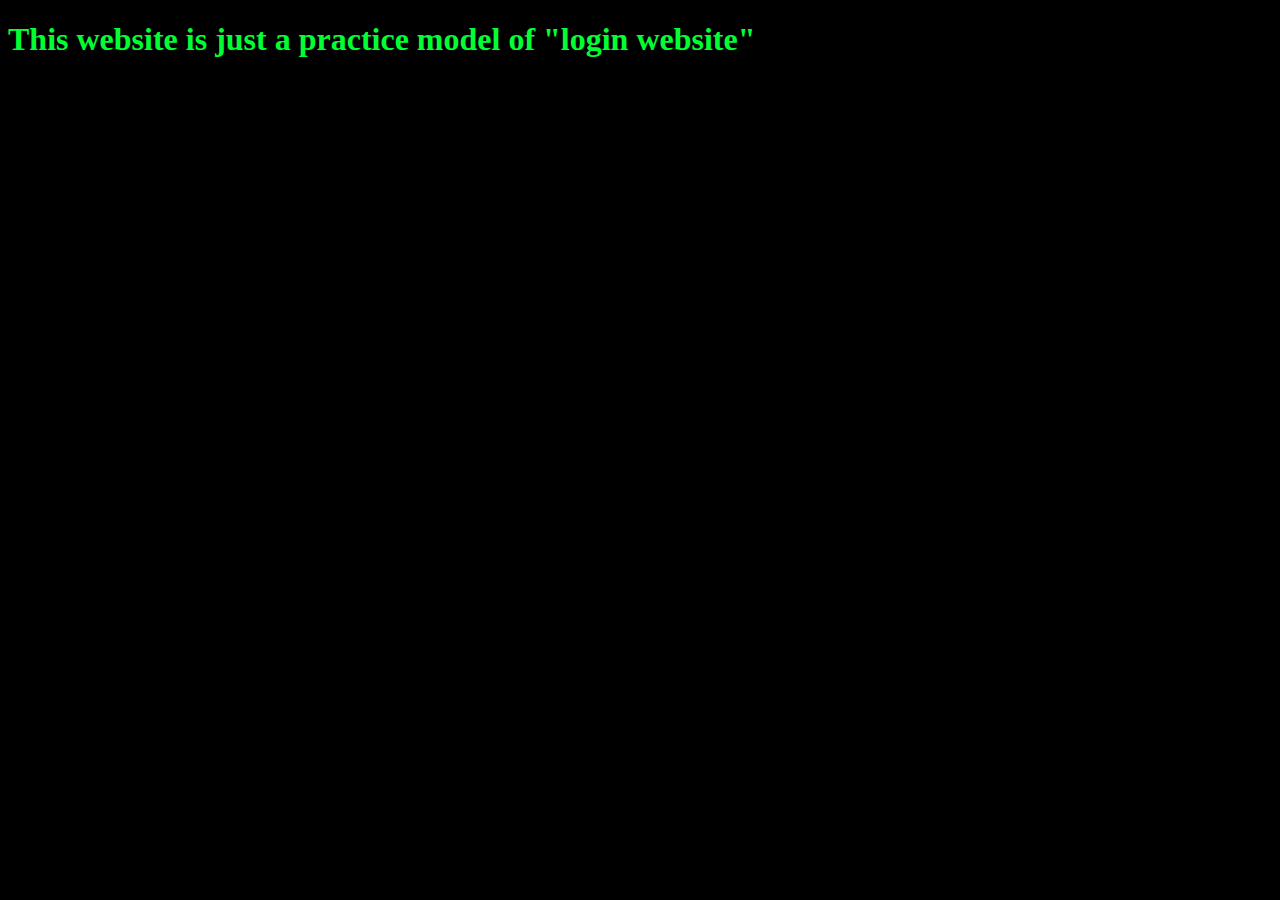
<file: About.html>
<!DOCTYPE html>
<html lang="en">
<head>
    <meta charset="UTF-8">
    <meta name="viewport" content="width=device-width, initial-scale=1.0">
    <title>About us</title>
 
</head>
<body style="background-color: black;">
    <h1 style="color: rgb(0, 255, 51);">This website is just a practice model of "login website"</h1>
</body>
</html>
</file>
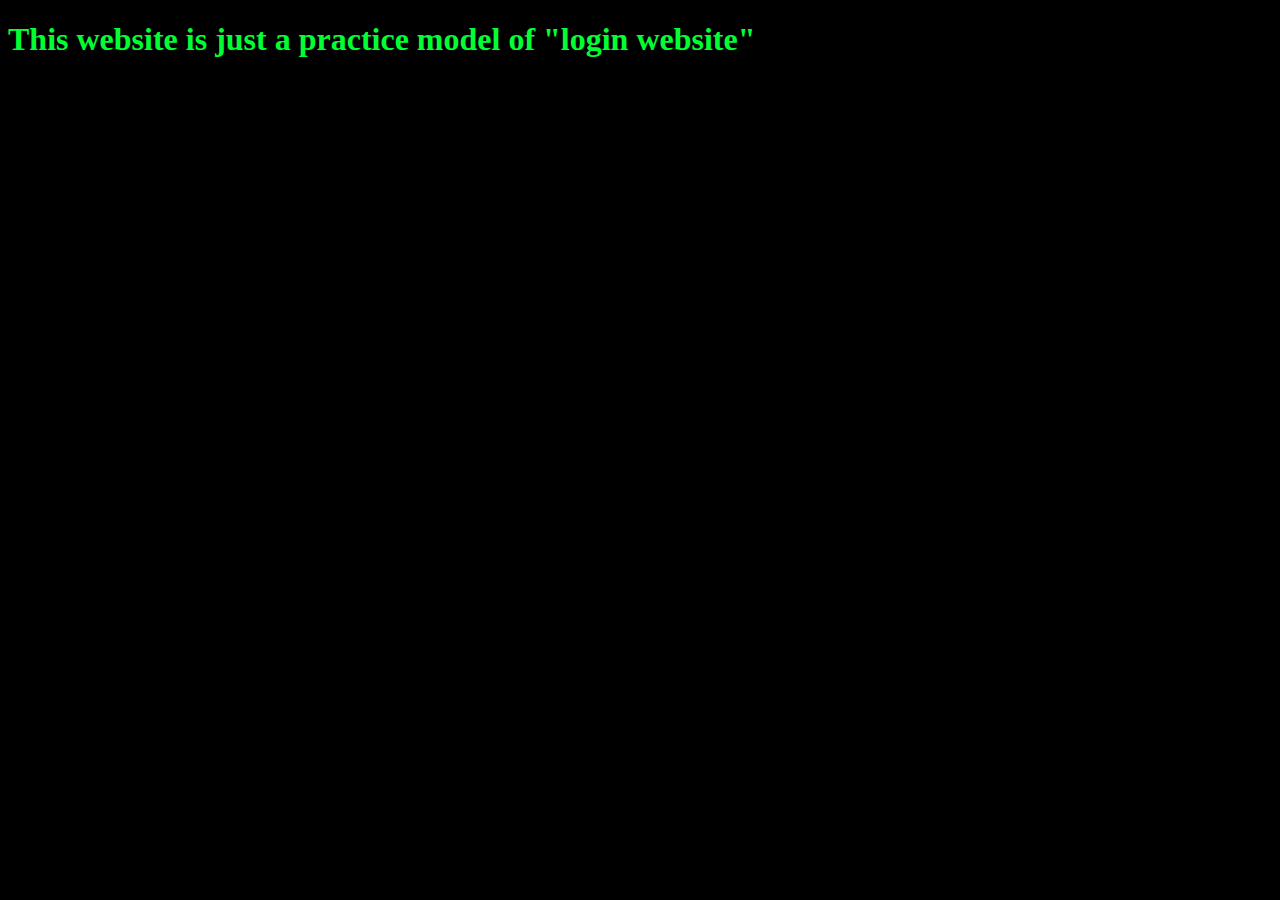
<file: home.html>
<!DOCTYPE html>
<html lang="en">
<head>
    <meta charset="UTF-8">
    <meta name="viewport" content="width=device-width, initial-scale=1.0">
    <title>HOME</title>
</head>
<body style="background-color: black;">
    <h1 style="color: rgb(0, 255, 51);">This website is just a practice model of "login website"</h1>
</body>
</html>
</file>
